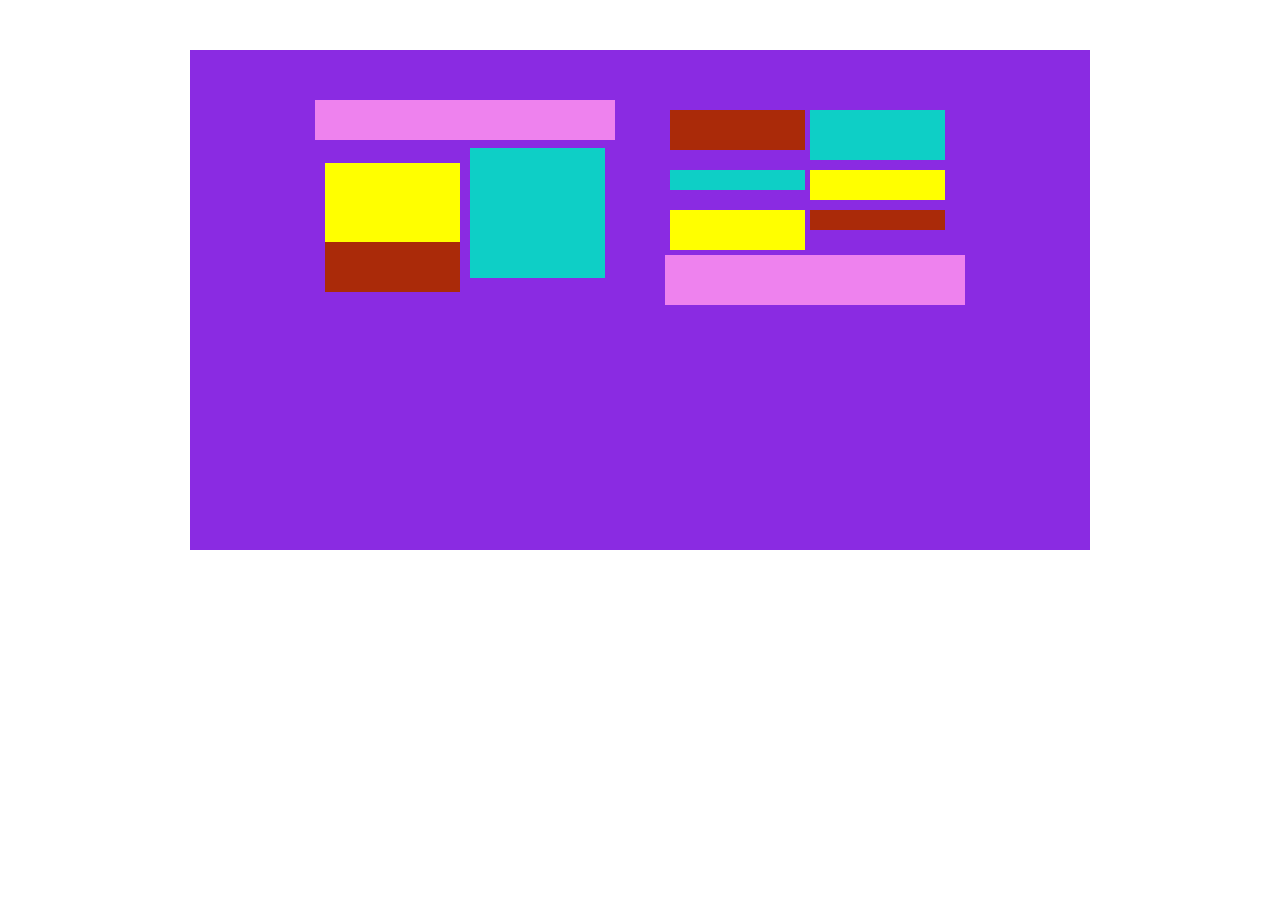
<file: index.html>
<!DOCTYPE html>
<html lang="en">

<head>
    <meta charset="UTF-8">
    <meta http-equiv="X-UA-Compatible" content="IE=edge">
    <meta name="viewport" content="width=device-width, initial-scale=1.0">
    <title>Document</title>
    <link rel="stylesheet" href="./css/style.css">
    <link rel="preconnect" href="https://fonts.googleapis.com">
    <link rel="preconnect" href="https://fonts.gstatic.com" crossorigin>
    <link
        href="https://fonts.googleapis.com/css2?family=Abel&family=Baloo+Bhaijaan+2&family=Comforter+Brush&family=Fjalla+One&family=Luxurious+Roman&display=swap"
        rel="stylesheet">

</head>

<body>
    <div class="first">
        <div class="first-inner">
            <div class="left">
                <div class="left_1"></div>
                <div class="left_2">
                </div>
                <div class="left_4"></div>
                <div class="left_3">

                </div>

            </div>
            <div class="right">
                <div class="right_1"></div>
                <div class="right_2"></div>
                <div class="right_5"></div>
                <div class="right_3"></div>
                <div class="right_6"></div>
                <div class="right_7"></div>
                <div class="right_4"></div>
            </div>
        </div>
    </div>

</body>

</html>
</file>
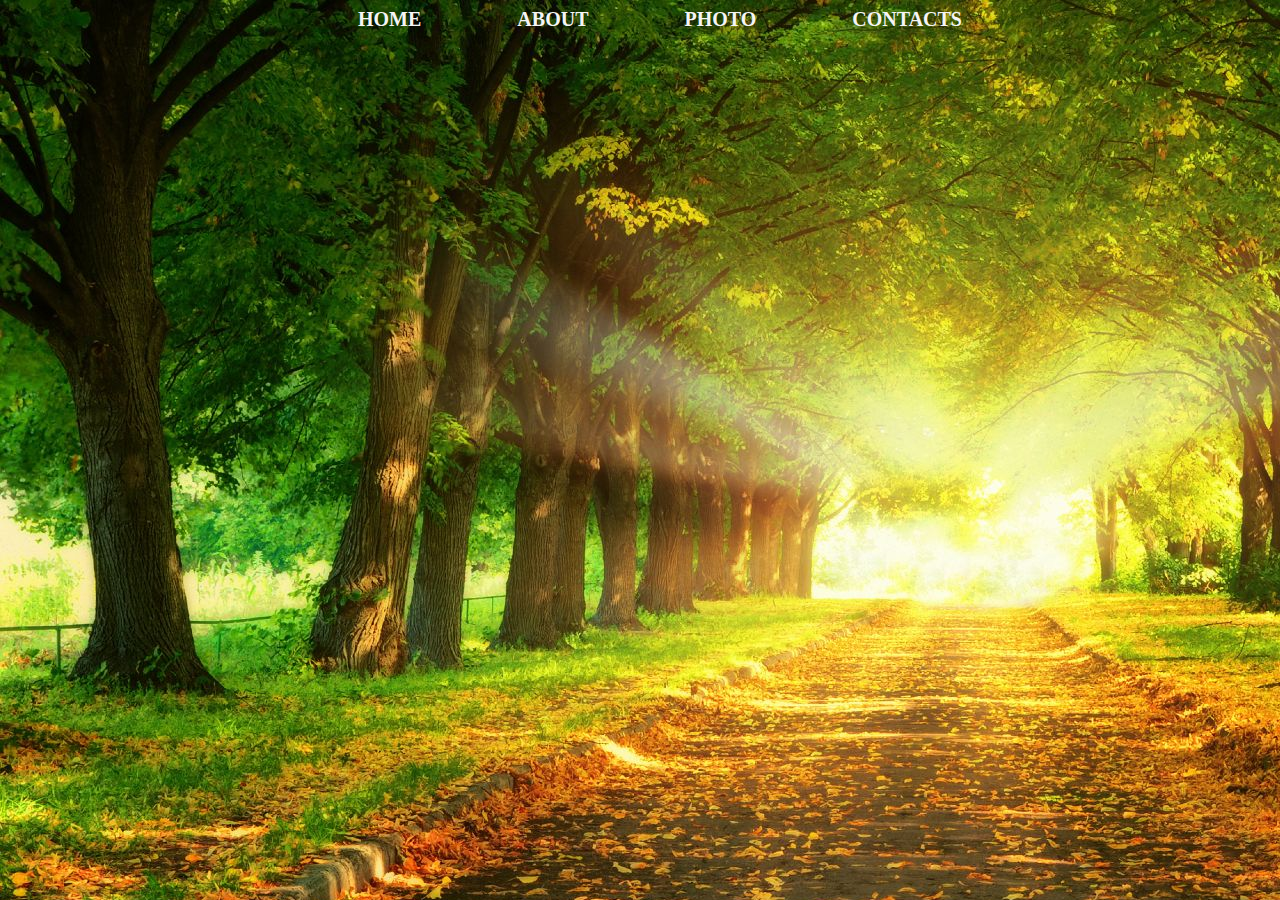
<file: 1.html>
<!DOCTYPE html>
<html lang="en">

<head>
    <meta charset="UTF-8">
    <meta http-equiv="X-UA-Compatible" content="IE=edge">
    <meta name="viewport" content="width=device-width, initial-scale=1.0">
    <title>Document</title>
    <link rel="stylesheet" href="./css/style_1.css">
</head>

<body>
    <ul>
        <li>
            <a href="./index.html">Home</a>
        </li>
        <li>
            <a href="#">About</a>
        </li>
        <li>
            <a href="#">Photo</a>
        </li>
        <li>
            <a href="#">Contacts</a>
        </li>
    </ul>
</body>

</html>
</file>
<file: css/style.css>
*{
    margin: 0;
    padding: 0;
    
}
body{
    font-family: 'Abel', sans-serif;
font-family: 'Baloo Bhaijaan 2', cursive;
font-family: 'Comforter Brush', cursive;
font-family: 'Fjalla One', sans-serif;
font-family: 'Luxurious Roman', cursive;
}
.first{
    width: 900px;
    height: 500px;
    background-color: blueviolet;
    margin: auto;
    margin-top: 50px;

}
.first-inner{
    width: 700px;
    height: 300px;
    margin: auto;

    display: flex;
    justify-content: space-around;
    padding-top: 50px;
}
.left{
    width: 300px;
    height: 200px;
   
    display: flex;
    flex-wrap: wrap;
    
}

.right{
    width: 300px;
    height: 200px;
 
    display: flex;
    flex-wrap: wrap;
}
.left_1{
    width: 300px;
    height: 40px;
    background-color: violet;
    
}
.left_2{
    width: 45%;
    height: 80px;
    background-color: yellow;
    margin-top: 15px;
    margin-left: 10px;
}
.left_3{
    width: 45%;
    height: 50px;
    background-color: rgb(170, 42, 9);
    margin-left: 10px;
    margin-top: -45px;
}
.left_4{
    width: 45%;
    height: 130px;
    background-color: rgb(14, 207, 198);
    margin-left: 10px;
}
.right_1{
    width: 45%;
    height: 40px;
    background-color: rgb(170, 42, 9);
    margin-top: 10px;
    margin-left: 5px;
       
}
.right_2{
    width: 45%;
    height: 50px;
    background-color: rgb(14, 207, 198);
    margin-top: 10px;
    margin-left: 5px;
       
}
.right_3{
    width: 45%;
    height: 30px;
    background-color: yellow;
    margin-top: 10px;
    margin-top: 10px;
    margin-left: 5px;
       
}
.right_4{
    width: 300px;
    height: 50px;
    background-color: violet;
    margin-top: 5px;
  
    
}
.right_5{
    width: 45%;
    height: 20px;
    background-color: rgb(14, 207, 198);
    margin-top: 10px;
    margin-left: 5px;
       
}
.right_6{
    width: 45%;
    height: 40px;
    background-color: yellow;
    margin-top: 10px;
    margin-left: 5px;
       
}
.right_7{
    width: 45%;
    height: 20px;
    background-color: rgb(170, 42, 9);
    margin-top: 10px;
    margin-left: 5px;
       
}
</file>
<file: css/style_1.css>
@media screen and (min-width: 1200px) and (orientation: landscape){
    ul{
        list-style: none;
        display: flex;
        justify-content: space-around;
        width: 700px;
        margin: auto;
    }
    a{
        text-decoration: none;
        font-size: 20px;
        font-weight: bold;
        text-transform: uppercase;
        color: whitesmoke;
    }
    body{
        background: url(../image/128494-oblako-nacionalnyj_park-zelenyj-okruzhayushchaya_sreda-energiya-1920x1080.jpg);
    }
}
</file>
